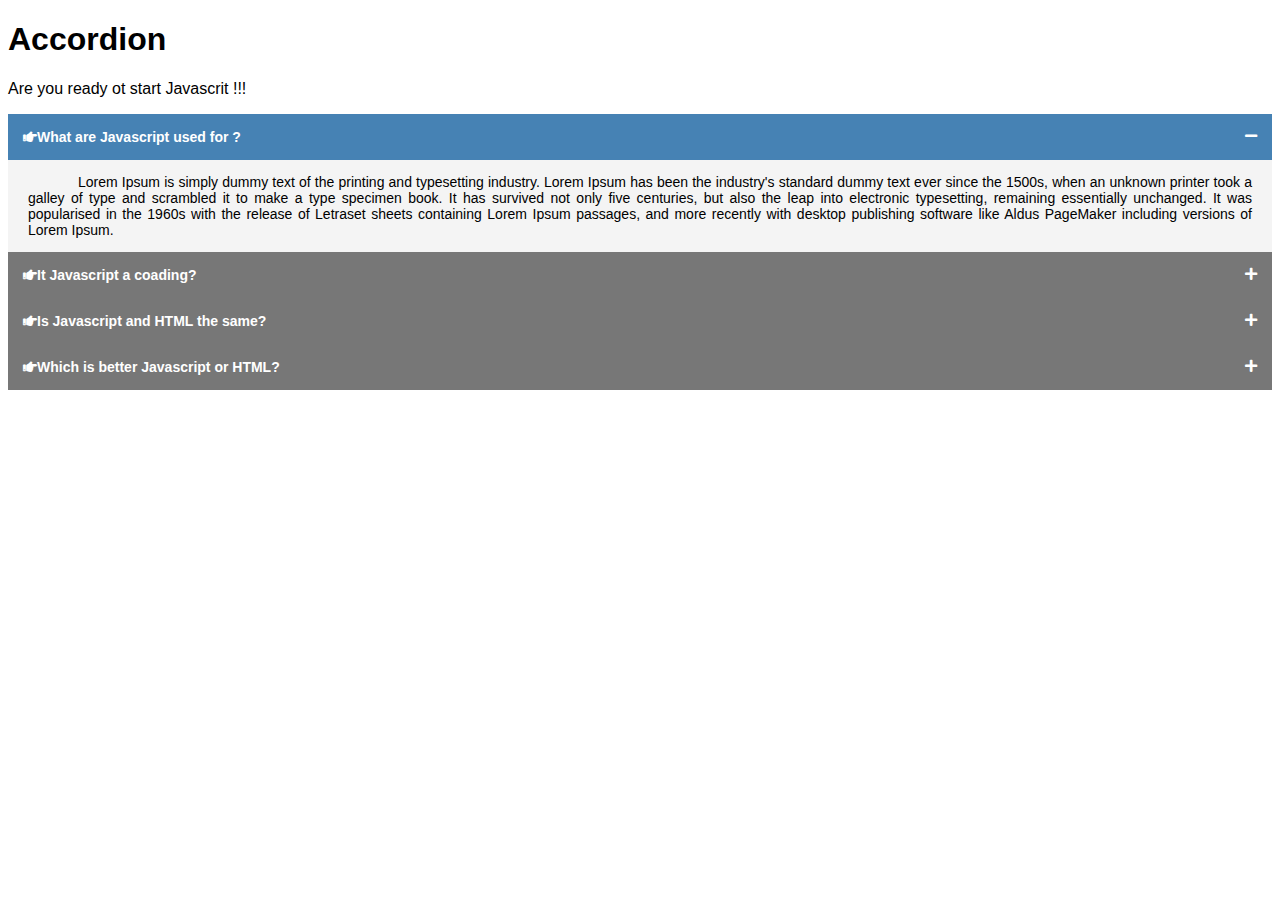
<file: l1accordion/index.html>
<!DOCTYPE html>
<html>
    <head>
        <title>Accordion</title>
        <link rel="stylesheet" href="https://cdnjs.cloudflare.com/ajax/libs/font-awesome/5.15.4/css/all.min.css" integrity="sha512-1ycn6IcaQQ40/MKBW2W4Rhis/DbILU74C1vSrLJxCq57o941Ym01SwNsOMqvEBFlcgUa6xLiPY/NS5R+E6ztJQ==" crossorigin="anonymous" referrerpolicy="no-referrer" />

        <link href="./style.css" rel="stylesheet" type="text/css" />
    </head>
    <body>
        
    <h1>Accordion</h1>
    <p>Are you ready ot start Javascrit !!!</p>
    <div class="accordion">

     <h1 class="acctitle active"><i class="fas fa-hand-point-right"></i>What are Javascript used for ?</h1>
     <div class="acccontent">
       <p>Lorem Ipsum is simply dummy text of the printing and typesetting industry. Lorem Ipsum has been the industry's standard dummy text ever since the 1500s, when an unknown printer took a galley of type and scrambled it to make a type specimen book. It has survived not only five centuries, but also the leap into electronic typesetting, remaining essentially unchanged. It was popularised in the 1960s with the release of Letraset sheets containing Lorem Ipsum passages, and more recently with desktop publishing software like Aldus PageMaker including versions of Lorem Ipsum.</p>
     </div>

     <h1 class="acctitle"><i class="fas fa-hand-point-right"></i>It Javascript a coading?</h1>
     <div class="acccontent">
       <p>Lorem Ipsum is simply dummy text of the printing and typesetting industry. Lorem Ipsum has been the industry's standard dummy text ever since the 1500s, when an unknown printer took a galley of type and scrambled it to make a type specimen book. It has survived not only five centuries, but also the leap into electronic typesetting, remaining essentially unchanged. It was popularised in the 1960s with the release of Letraset sheets containing Lorem Ipsum passages, and more recently with desktop publishing software like Aldus PageMaker including versions of Lorem Ipsum.</p>
     </div>

     <h1 class="acctitle"><i class="fas fa-hand-point-right"></i>Is Javascript and HTML the same?</h1>
     <div class="acccontent">
       <p>Lorem Ipsum is simply dummy text of the printing and typesetting industry. Lorem Ipsum has been the industry's standard dummy text ever since the 1500s, when an unknown printer took a galley of type and scrambled it to make a type specimen book. It has survived not only five centuries, but also the leap into electronic typesetting, remaining essentially unchanged. It was popularised in the 1960s with the release of Letraset sheets containing Lorem Ipsum passages, and more recently with desktop publishing software like Aldus PageMaker including versions of Lorem Ipsum.</p>
     </div>

     <h1 class="acctitle"><i class="fas fa-hand-point-right"></i>Which is better Javascript or HTML?</h1>
     <div class="acccontent">
       <p>Lorem Ipsum is simply dummy text of the printing and typesetting industry. Lorem Ipsum has been the industry's standard dummy text ever since the 1500s, when an unknown printer took a galley of type and scrambled it to make a type specimen book. It has survived not only five centuries, but also the leap into electronic typesetting, remaining essentially unchanged. It was popularised in the 1960s with the release of Letraset sheets containing Lorem Ipsum passages, and more recently with desktop publishing software like Aldus PageMaker including versions of Lorem Ipsum.</p>
       <p>Lorem Ipsum is simply dummy text of the printing and typesetting industry. Lorem Ipsum has been the industry's standard dummy text ever since the 1500s, when an unknown printer took a galley of type and scrambled it to make a type specimen book. It has survived not only five centuries, but also the leap into electronic typesetting, remaining essentially unchanged. It was popularised in the 1960s with the release of Letraset sheets containing Lorem Ipsum passages, and more recently with desktop publishing software like Aldus PageMaker including versions of Lorem Ipsum.</p>
     </div>

    </div>
    


    <script src="app.js" type="text/javascript">
    
    </script>
    </body>
</html>
</file>
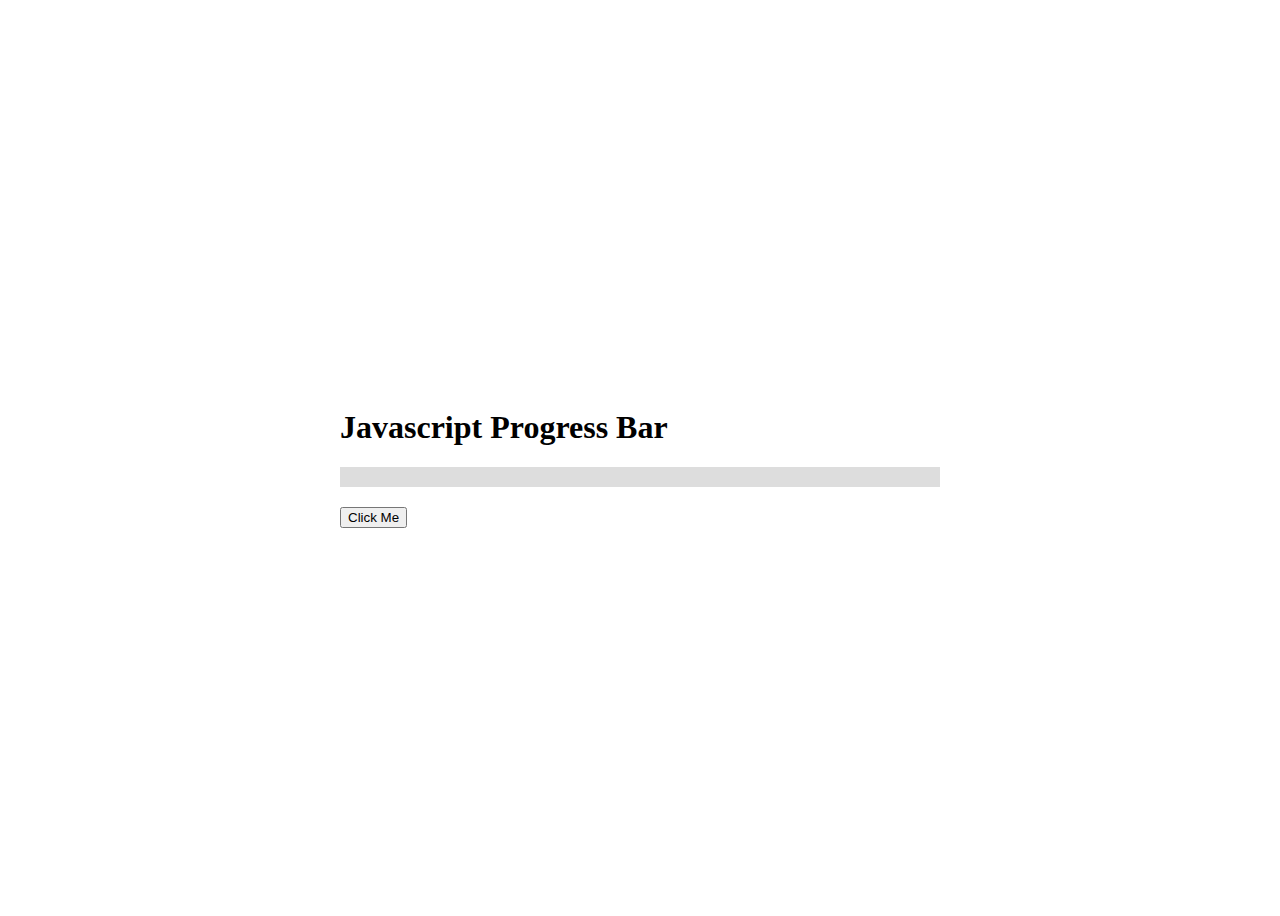
<file: l3progressbar/index.html>
<!DOCTYPE html>
<html>
    <head>
        <title>Progress</title>
        <link href="./style.css" rel="stylesheet" type="text/css" />
    </head>
    <body>
       
    <div class="container">
     <h1>Javascript Progress Bar</h1>
     <div class="progress">
        <div class="progress-bar" data-inc="0"></div>
     </div>

     <button type="button" class="download-btn">Click Me</button>
    </div>



    <script src="./app.js" type="text/javascript"></script>
    </body>
</html>
</file>
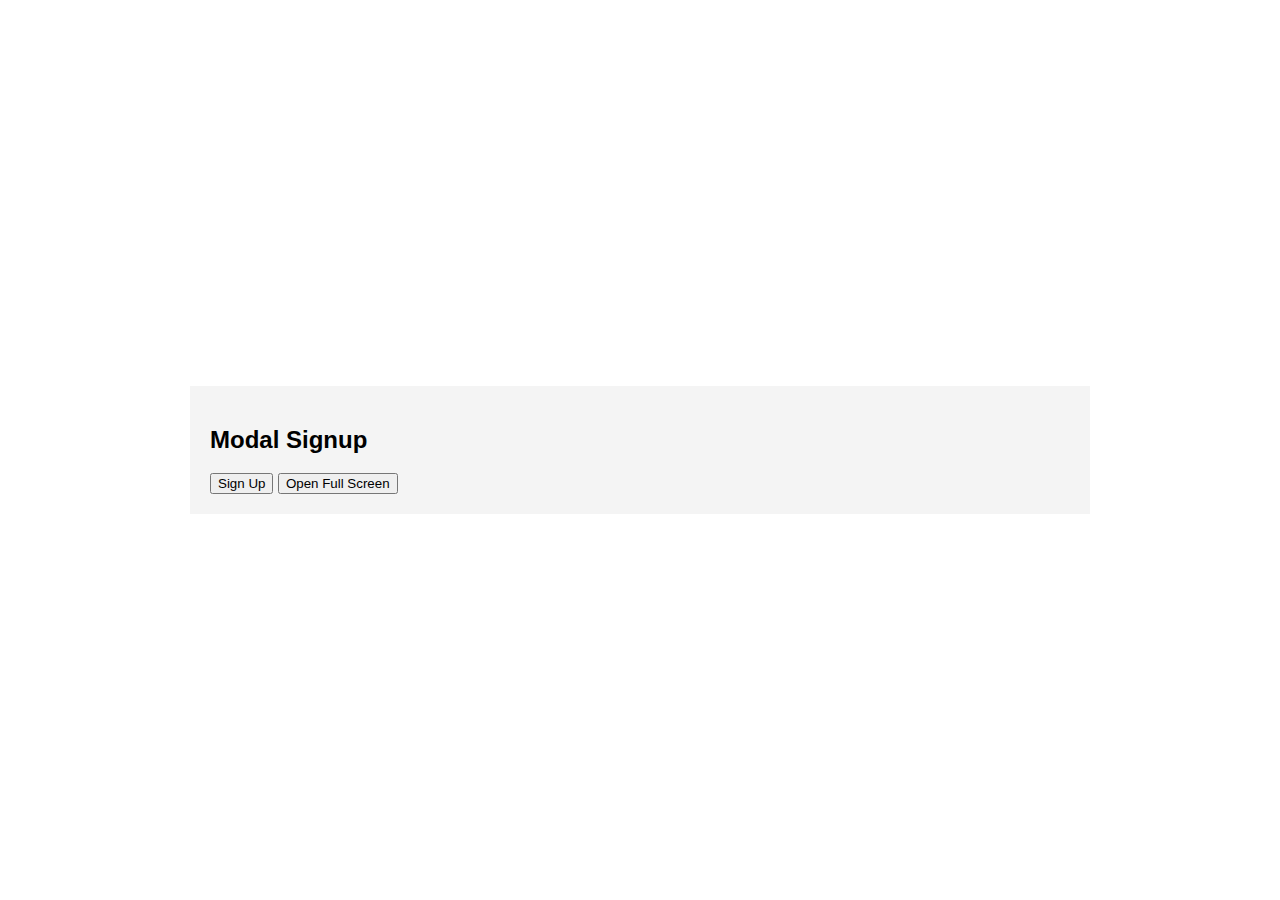
<file: l5modalbox/index.html>
<!DOCTYPE html>
<html>
    <head>
        <title>Modal Box</title>

        <link rel="stylesheet" href="https://cdnjs.cloudflare.com/ajax/libs/font-awesome/5.15.4/css/all.min.css" integrity="sha512-1ycn6IcaQQ40/MKBW2W4Rhis/DbILU74C1vSrLJxCq57o941Ym01SwNsOMqvEBFlcgUa6xLiPY/NS5R+E6ztJQ==" crossorigin="anonymous" referrerpolicy="no-referrer" />

        <link href="./style.css" rel="stylesheet" type="text/css" />
    </head>
    <body>
   
    <div class="container">
     <h2>Modal Signup</h2>
     <button id="btn-signup">Sign Up</button>
     <button id="btn-fullscreen">Open Full Screen</button>
     <button id="btn-closescreen">CLose Full Screen</button>


     <!--Start Modal Area-->
    
     <!--Start Signup Modal-->
     <div id="signupmodal" class="modal">
        <span class="btn-close"><i class="fas fa-times"></i></span>
        
        <form class="form" action="" method="">
         <h2>Register Form</h2>
         
         <div class="input-group">
          <i class="fas fa-user"></i>
          <input type="text" name="username" class="input-group-text" placeholder="Username" autocomplete="off"/>
         </div>

         <div class="input-group">
            <i class="fas fa-envelope"></i>
            <input type="email" name="email" class="input-group-text" placeholder="Email" autocomplete="off"/>
           </div>

           <div class="input-group">
            <i class="fas fa-key"></i>
            <input type="password" name="password" class="input-group-text" placeholder="Password" autocomplete="off"/>
           </div>

           <div class="d-grid">
            <button type="submit" class="btn">Register</button>
           </div>

        </form>
     </div>
     <!--End Signup Modal-->

     <!--End Modal Area-->


    </div>




    <script src="app.js" type="text/javascript"></script>
    </body>
</html>
</file>
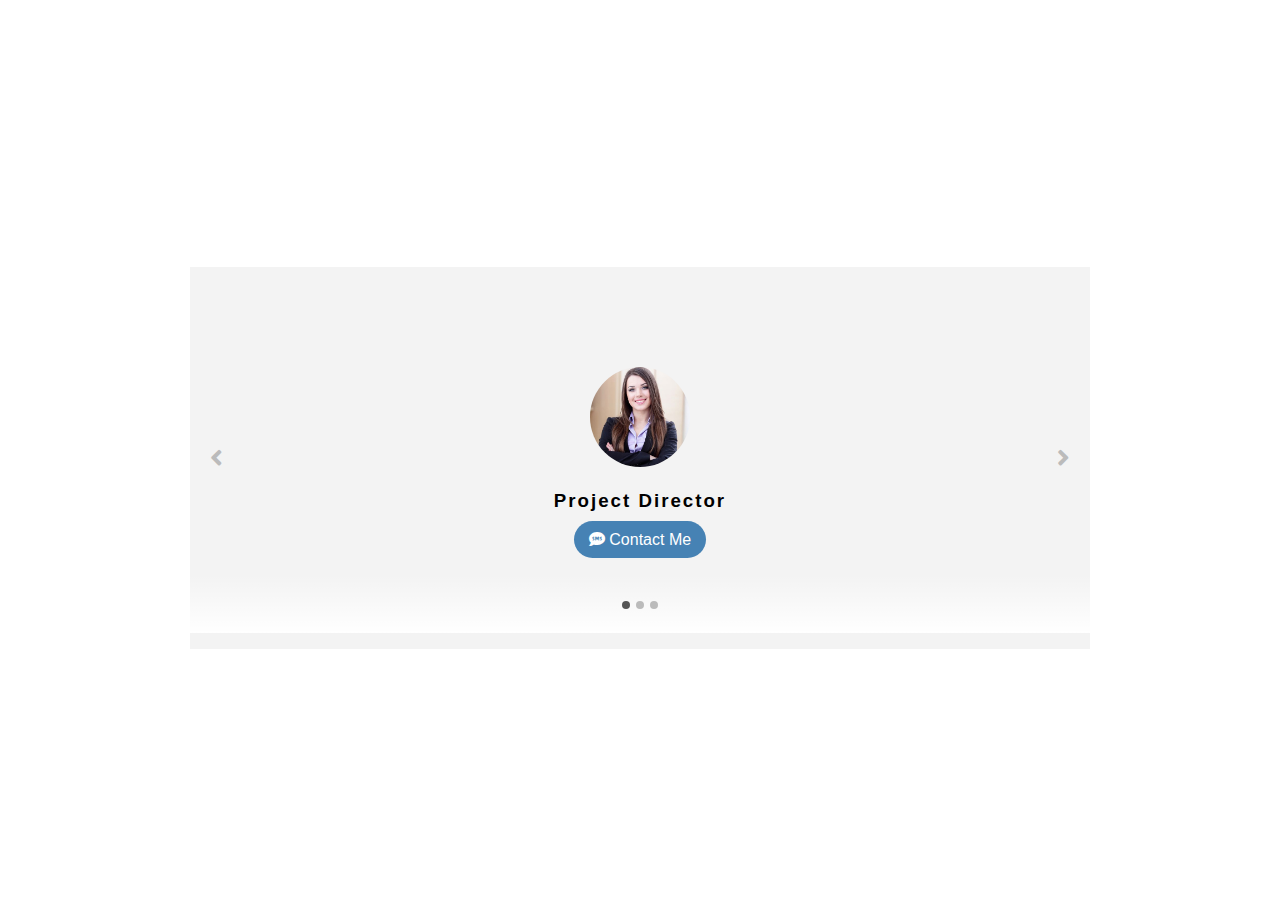
<file: l4slider/user/index.html>
<!DOCTYPE html>
<html>
    <head>
        <title>Slider</title>
        <link rel="stylesheet" href="https://cdnjs.cloudflare.com/ajax/libs/font-awesome/5.15.4/css/all.min.css" integrity="sha512-1ycn6IcaQQ40/MKBW2W4Rhis/DbILU74C1vSrLJxCq57o941Ym01SwNsOMqvEBFlcgUa6xLiPY/NS5R+E6ztJQ==" crossorigin="anonymous" referrerpolicy="no-referrer" />

        <link href="./style.css" rel="stylesheet" type="text/css" />
    </head>
    <body>
        
    <div class="container">
     <div class="carousel">

        <ol class="carousel-indicators">
           <li class="dot" data-bs-slide-to="1"></li>
           <li class="dot" data-bs-slide-to="2"></li>
           <li class="dot" data-bs-slide-to="3"></li>
        </ol>
        

        <div class="carousel-inner">

         <div class="carousel-item">
          <img src="./user1.jpg" class="user" alt="user1" />
          <h3 class="jobtitle">Project Director</h3>
          <a href="javascript:void(0);" class="contact-btn"><i class="fas fa-sms"></i> Contact Me</a>
         </div>

         <div class="carousel-item">
            <img src="./user2.jpg" class="user" alt="user2" />
            <h3 class="jobtitle">Senior Developer</h3>
            <a href="javascript:void(0);" class="contact-btn"><i class="fas fa-enveloper"></i> Email Me</a>
           </div>

           <div class="carousel-item">
            <img src="./user3.jpg" class="user" alt="user13" />
            <h3 class="jobtitle">Junior Web Designer</h3>
            <a href="javascript:void(0);" class="contact-btn"><i class="fas fa-phone"></i> Call Me</a>
           </div>
         
        </div>

        <a href="javascript:void(0)" id="prev" class="carousel-control-prev"><i class="fas fa-angle-left"></i></a>

        <a href="javascript:void(0)" id="next" class="carousel-control-next"><i class="fas fa-angle-right"></i></a>

     </div>
    </div>
  


    <script src="./app.js" type='text/javascript'></script>
    </body>
</html>
</file>
<file: l1accordion/style.css>
body{
    font-family:sans-serif;
}

.accordion{
    width:100%;
}

.acctitle{
    background-color:#777;
    color:#fff;
    font-size:14px;
    user-select:none;

    padding:15px;
    margin:0;
    cursor:pointer;
    position:relative;
}

.acctitle:hover,.active{
    background-color:steelblue;
}

.acctitle::after{
    content:'\f067';  /* + */
    font-family:'Font Awesome 5 Free';

    /* position:absolute;
    right:15px;
    top:50%;
    transform:translateY(-50%); */
    float:right;
}

/* .active.acctitle::after{
    content:'\f068';
} */

.active::after{
    content:'\f068';
}

.acccontent{
     height:0;
     background-color:#f4f4f4;
     text-indent:50px;
     text-align:justify;
     font-size:14px;

     padding:0 20px;
     overflow:hidden;

     transition:height 0.3s ease-in;
}
</file>
<file: l3progressbar/style.css>
body{
    height:100vh;

    display:grid;
    place-items:center;
}

.container{
    width:600px;
}

.progress{
    width:100%;
    background:#ddd;
    margin-bottom:20px;
}

.progress-bar{
    width:0;
    height:20px;
    background:lightseagreen;
    position:relative;
}

.progress-bar::before{
    content:attr(data-inc);
    width:100%;
    height:100%;
    color:#fff;

    position:absolute;
    top:0;
    right:20px;

    display:flex;
    justify-content:end;
    align-items:center;
}
</file>
<file: l5modalbox/style.css>
*{
    box-sizing:border-box;
}

body{
    font-family:sans-serif;
    height:100vh;
    margin:0;
    padding:0;

    display:grid;
    place-items:center;
}

.container{
    width:900px;
    background:#f4f4f4;
    padding:20px;
}

.modal{
   width:100%;
   height:100%;
   background:#333;
   position:fixed;
   top:0;
   left:0;
   z-index:10;
   display:none;
}

.btn-close{
    font-family:sans-serif;
    color:#f3f3f3;
    font-size:30px;

    position:absolute;
    top:20px;
    right:40px;

    cursor:pointer;
}

.btn-close:hover{
    color:red;
}

.form{
    width:500px;    
    margin:auto;
}

.form h2{
    color:#f3f3f3;
}

.input-group{
    width:100%;
    display:flex;
    margin-bottom:15px;
}

.input-group .fas{
    width:50px;
    background:steelblue;
    color:#fff;
    text-align:center;
    padding:10px;
}

.input-group-text{
    width:100%;
    padding:10px;
    border:none;
    outline:none;
}

.input-group-text:focus{
    border:2px solid steelblue;
}

.d-grid .btn{
    width:100%;
    border:none;
    outline:none;
    background:steelblue;
    color:#fff;
    padding:12px 20px;
    cursor:pointer;
    font-size:17px;
    opacity:0.6;
}

.d-grid .btn:hover{
    opacity:1;
}

#btn-closescreen{
    display:none;
}

:fullscreen{
    background-color:#777;
}

:-ms-fullscreen{
    background-color:#777;
}

:-webkit-full-screen{
    background-color:#777;
}
</file>
<file: l4slider/user/style.css>
*{
    box-sizing:border-box;
}
body{
    font-family:sans-serif;
    height:100vh;

    display:grid;
    place-items:center;
}

.container{
    width:900px;
    max-width:100%;
}

.carousel{
    position:relative;
}

.carousel-inner{
    background:#f3f3f3;
}

.carousel-item{
    text-align:center;
    padding:100px;
    display:none;
}

.carousel-item .user{
    width:100px;
    height:100px;
    border-radius:50%;
    object-fit:cover;
}

.jobtitle{
    letter-spacing:2px;
}

.contact-btn{
    background:steelblue;
    color:#fff;
    text-decoration:none;
    padding:10px 15px;
    border-radius:40px;
}

.carousel-indicators{
   width:100%;
   text-align:center;
   background:linear-gradient(transparent,#fff);
   padding:20px;

   position:absolute;
   bottom:0;
   left:0;

}

.dot{
    width:8px;
    height:8px;
    background:#bbb;
    border-radius:50%;
    list-style-type:none;
    display:inline-block;
    margin:0 1px;
    cursor:pointer;
    transition:background-color 0.4s ease-in;
}

.dot:hover,.active{
    background-color:#555;
}

.carousel-control-prev,
.carousel-control-next{
    color:#bbb;
    font-size:25px;
    /* background:green; */
    padding:20px;

    position:absolute;
    top:50%;

    transform:translateY(-50%);
}

.carousel-control-prev{
    left:0;
}

.carousel-control-next{
    right:0;
}

.carousel-control-prev:hover{
    color:#888;
    animation:forleft 0.5s infinite alternate;
}

.carousel-control-next:hover{
    color:#888;
    animation:forright 0.5s infinite alternate;
}

@keyframes forleft{
    from{
        left:0;
        opacity:0.5;
    }
    to{
        left:10px;
        opacity:1;
    }
}

@keyframes forright{
    from{
        right:0;
        opacity:0.5;
    }
    to{
        right:10px;
        opacity:1;
    }
}
</file>
